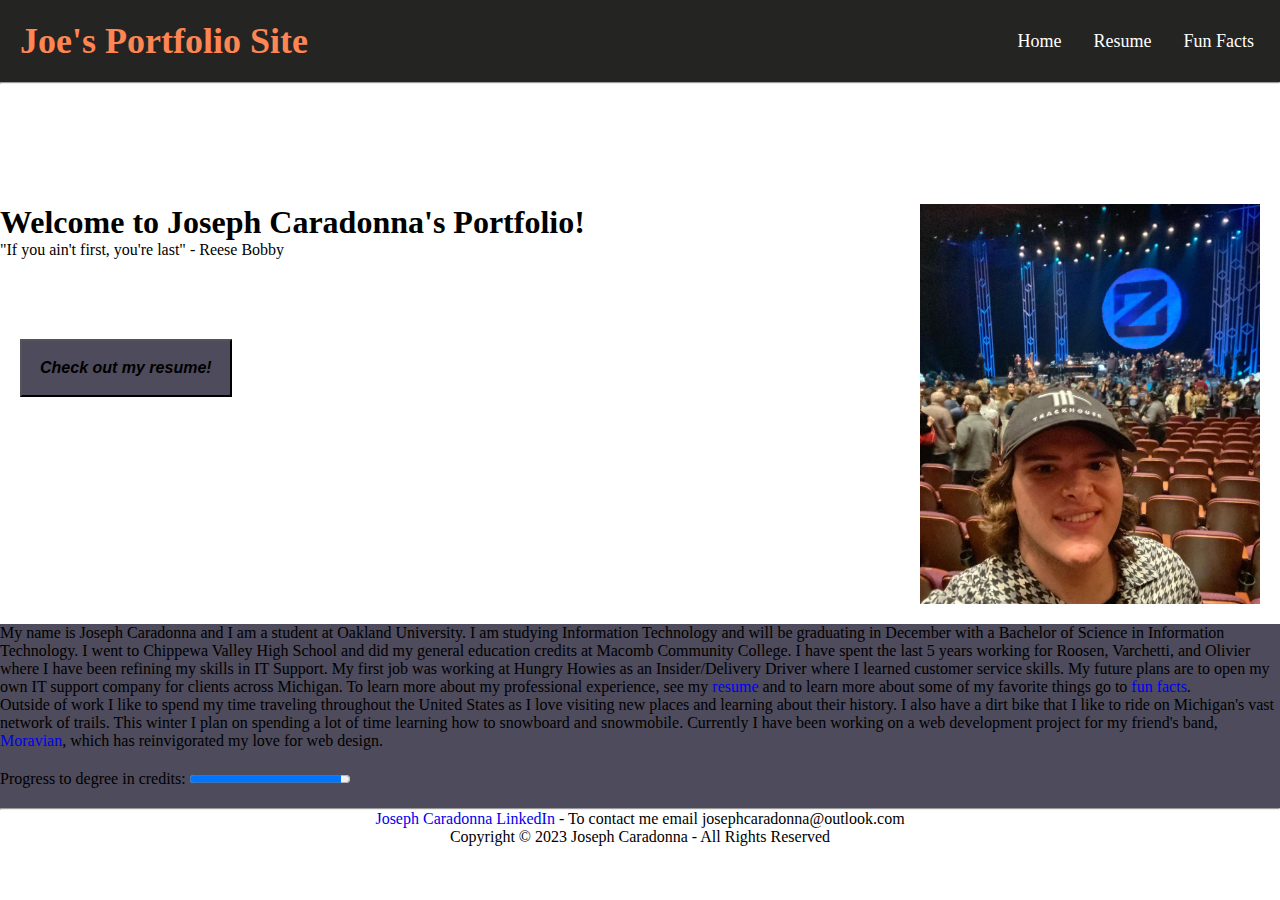
<file: index.html>
<!DOCTYPE html>
<!--This is a comment in HTML-->
<html lang="en">
  <head>
    <meta charset="UTF-8">
    <meta name="viewport" content="width=device-width, initial-scale=1.0">
    <title>Joseph Caradonna</title>
    <!--downloaded favicon from https://icons8.com/icons/set/favicon-->
    <link rel="icon" type="image/x-icon" href="./img/icons8-favicon-64.png">
    <!--CSS libraries / files-->
    <link rel="stylesheet" href="./css/styles.css">
    <link rel="stylesheet" href="./css/responsiveNavbarstyle.css">
    <!--JS libraries / files-->
  </head>
  <body>
    <header>
      <nav class="navbar">
        <!--Logo-->
        <div class="logo">
          <h2>Joe's Portfolio Site</h2>
        </div>
        <ul class="nav-links">
          <!--Hamburger menu icon and checkbox from class-->
          <!--Gives error on W3 but was used in class-->
          <label for="checkbox_toggle" class="hamburger">&#9776;</label>
          <input type="checkbox" id="checkbox_toggle">
          <div class="menu">
            <li><a href="/index.html" class="navOption">Home</a></li>
            <li>
              <a href="./html/my_resume.html" class="navOption">Resume</a>
            </li>
            <li>
              <a href="./html/my_fun_facts.html" class="navOption">Fun Facts</a>
            </li>
          </div>
        </ul>
      </nav>

      <hr>
    </header>

    <div class="row">
      <div class="column">
        <h1 class="intro">Welcome to Joseph Caradonna's Portfolio!</h1>
        <blockquote cite="https://www.quotes.net/mquote/129399" id="quote">
          "If you ain't first, you're last" - Reese Bobby
        </blockquote>
        <button onclick = "window.location.href='./html/my_resume.html';">Check out my resume!</button>
      </div>
      <div class="column">
        <!--Added image that was downloaded off of instagram-->
        <img
          src="./img/joepic.jpg"
          alt="This is a picture of Joseph Caradonna"
          width="340"
          height="400"
        >
      </div>
    </div>

    <!--Main Body-->
    <div class="content-paragraphs">
      <p>
        My name is Joseph Caradonna and I am a student at Oakland University. I
        am studying Information Technology and will be graduating in December
        with a Bachelor of Science in Information Technology. I went to Chippewa
        Valley High School and did my general education credits at Macomb
        Community College. I have spent the last 5 years working for Roosen,
        Varchetti, and Olivier where I have been refining my skills in IT
        Support. My first job was working at Hungry Howies as an
        Insider/Delivery Driver where I learned customer service skills. My
        future plans are to open my own IT support company for clients across
        Michigan. To learn more about my professional experience, see my
        <a href="./html/my_resume.html" class="link">resume</a> and to learn
        more about some of my favorite things go to
        <a href="./html/my_fun_facts.html" class="link">fun facts</a>.
      </p>

      <p>
        Outside of work I like to spend my time traveling throughout the United
        States as I love visiting new places and learning about their history. I
        also have a dirt bike that I like to ride on Michigan's vast network of
        trails. This winter I plan on spending a lot of time learning how to
        snowboard and snowmobile. Currently I have been working on a web
        development project for my friend's band,
        <a href="https://moravianband.com/" class="link">Moravian</a>, which has
        reinvigorated my love for web design.
      </p>
    </div>
    <!--learned how to implement progress bar from https://www.w3schools.com/tags/tag_progress.asp-->
    <div class="progressbar">
      <label for="graduation">Progress to degree in credits:</label>
      <progress id="graduation" value="138" max="146">98%</progress>
    </div>

    <hr>

    <!--Footer with Copyright and LinkedIN link-->
    <footer>
      <p>
        <a
          href="https://www.linkedin.com/in/joseph-caradonna-9285b6174/"
          class="link"
          >Joseph Caradonna LinkedIn</a
        >
        - To contact me email josephcaradonna@outlook.com
      </p>

      <p>Copyright © 2023 Joseph Caradonna - All Rights Reserved</p>
    </footer>
  </body>
</html>
</file>
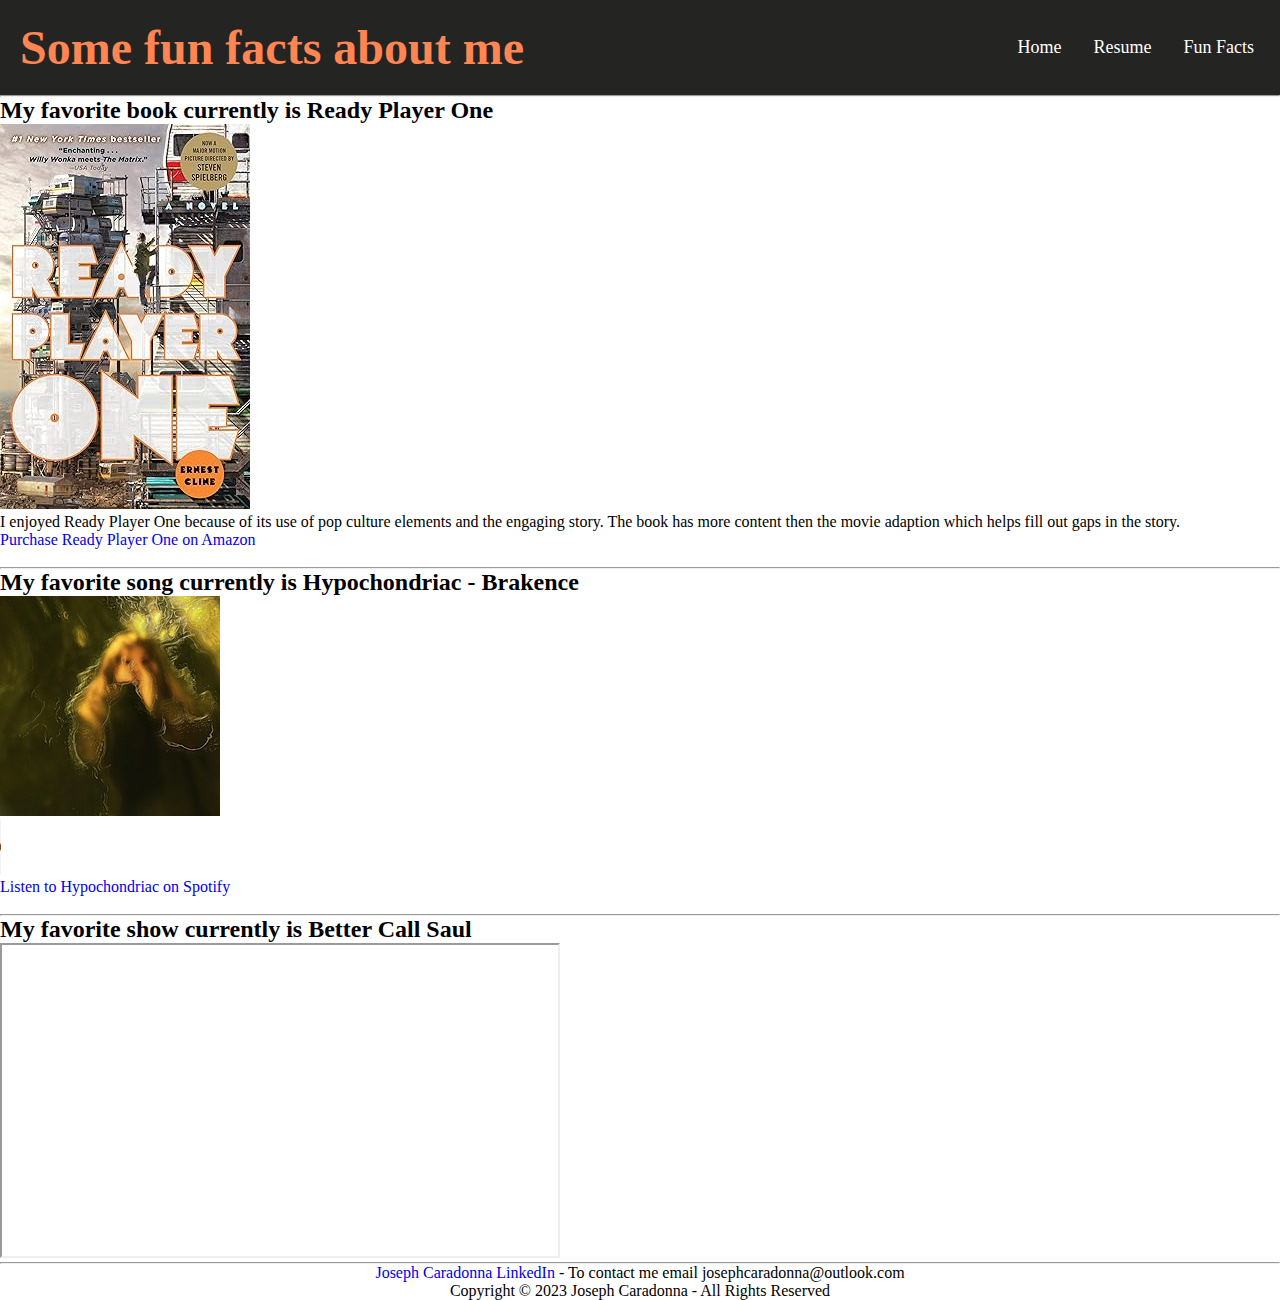
<file: html/my_fun_facts.html>
<!DOCTYPE html>
<!--This is a comment in HTML-->
<html lang="en">
  <head>
    <meta charset="UTF-8">
    <meta name="viewport" content="width=device-width, initial-scale=1.0">
    <title>Joseph Caradonna</title>
    <!--downloaded favicon from https://icons8.com/icons/set/favicon-->
    <link rel="icon" type="image/x-icon" href="./img/icons8-favicon-64.png">
    <!--CSS libraries / files-->
    <link rel="stylesheet" href="../css/styles.css">
    <link rel="stylesheet" href="../css/responsiveNavbarstyle.css">
    <!--JS libraries / files-->
  </head>
  <body>
    <header>
      <nav class="navbar">
        <!--Logo-->
        <div class="logo">
          <h1>Some fun facts about me</h1>
        </div>
        <ul class="nav-links">
          <!--Hamburger menu icon and checkbox-->
          <!--Gives error on W3 but was used in class-->
          <input type="checkbox" id="checkbox_toggle">
          <label for="checkbox_toggle" class="hamburger">&#9776;</label>
          <div class="menu">
            <li><a href="../index.html" class="navOption">Home</a></li>
            <li>
              <a href="./my_resume.html" class="navOption">Resume</a>
            </li>
            <li>
              <a href="./my_fun_facts.html" class="navOption">Fun Facts</a>
            </li>
          </div>
        </ul>
      </nav>
    </header>

    <hr>

    <!--Book section-->
    <div id="book-section">
      <h2>My favorite book currently is Ready Player One</h2>

      <img src="../img/rpo.jpg" alt="Cover art for the book Ready Player One">

      <p>
        I enjoyed Ready Player One because of its use of pop culture elements
        and the engaging story. The book has more content then the movie
        adaption which helps fill out gaps in the story.
      </p>

      <!--Art from Amazon https://www.amazon.com/Ready-Player-One-Ernest-Cline/dp/0307887448-->
      <a
        href="https://www.amazon.com/Ready-Player-One-Ernest-Cline/dp/0307887448"
        class="link"
        >Purchase Ready Player One on Amazon</a
      >
    </div>

    <br>

    <hr>

    <!--Audio section-->
    <div id="audio-section">
      <h2>My favorite song currently is Hypochondriac - Brakence</h2>

      <img
        src="../img/brakencehypochondriac.jpg"
        alt="Cover art for the song Hypochondriac by Brakence"
      >
      <!--Art from Wikipedia https://en.wikipedia.org/wiki/Hypochondriac_(Brakence_album)-->

      <br>

      <!--Audio clip pulled from https://www.youtube.com/watch?v=JjBJAfFR-3A-->
      <!--Audio element modified from W3 schools https://www.w3schools.com/html/html5_audio.asp-->
      <audio controls>
        <source src="../audio/hypochondriac.mp3" type="audio/mp3">
        Your browser does not support the audio element.
      </audio>

      <br>

      <a
        href="https://open.spotify.com/track/0tocRPyNlOEk74o27EYGFe"
        class="link"
        >Listen to Hypochondriac on Spotify</a
      >
    </div>

    <br>

    <hr>

    <!--Show section-->
    <div id="show-section">
      <h2>My favorite show currently is Better Call Saul</h2>

      <!--iframe pulled from share > embed section of the youtube video-->
      <iframe
        width="560"
        height="315"
        src="https://www.youtube.com/embed/Qz3u06eXf0E?si=uBuAP7QRwSV8Oc49"
        title="YouTube video player"
        allow="accelerometer; autoplay; clipboard-write; encrypted-media; gyroscope; picture-in-picture; web-share"
        allowfullscreen
      ></iframe>
    </div>

    <hr>

    <!--Footer with Copyright and LinkedIN link-->
    <footer>
      <p>
        <a
          href="https://www.linkedin.com/in/joseph-caradonna-9285b6174/"
          class="link"
          >Joseph Caradonna LinkedIn</a
        >
        - To contact me email josephcaradonna@outlook.com
      </p>

      <p>Copyright © 2023 Joseph Caradonna - All Rights Reserved</p>
    </footer>
  </body>
</html>
</file>
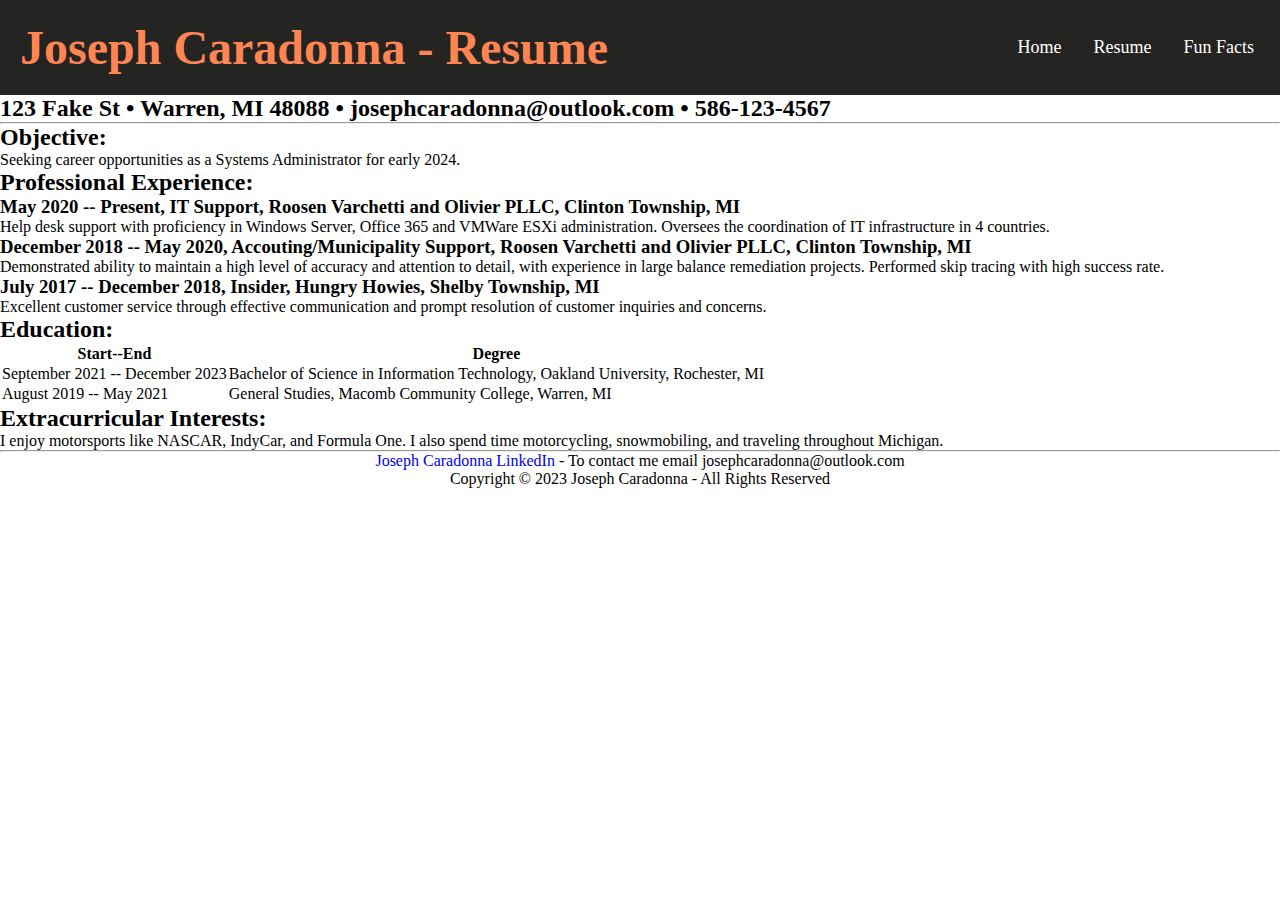
<file: html/my_resume.html>
<!DOCTYPE html>
<!--This is a comment in HTML-->
<html lang="en">
  <head>
    <meta charset="UTF-8">
    <meta name="viewport" content="width=device-width, initial-scale=1.0">
    <title>Joseph Caradonna</title>
    <!--downloaded favicon from https://icons8.com/icons/set/favicon-->
    <link rel="icon" type="image/x-icon" href="./img/icons8-favicon-64.png">
    <!--CSS libraries / files-->
    <link rel="stylesheet" href="../css/styles.css">
    <link rel="stylesheet" href="../css/responsiveNavbarstyle.css">
    <!--JS libraries / files-->
  </head>
  <body>
    <header>
      <nav class="navbar">
        <!--Logo-->
        <div class="logo">
          <h1>Joseph Caradonna - Resume</h1>
        </div>
        <ul class="nav-links">
          <!--Hamburger menu icon and checkbox-->
          <!--Gives error on W3 but was used in class-->
          <input type="checkbox" id="checkbox_toggle">
          <label for="checkbox_toggle" class="hamburger">&#9776;</label>
          <div class="menu">
            <li><a href="../index.html" class="navOption">Home</a></li>
            <li>
              <a href="./my_resume.html" class="navOption">Resume</a>
            </li>
            <li>
              <a href="./my_fun_facts.html" class="navOption">Fun Facts</a>
            </li>
          </div>
        </ul>
      </nav>

      <h2>
        123 Fake St • Warren, MI 48088 • josephcaradonna@outlook.com •
        586-123-4567
      </h2>

      <hr>
    </header>

    <!--Objective section-->
    <div id="resume-objective">
      <h2>Objective:</h2>
      <p>
        Seeking career opportunities as a Systems Administrator for early 2024.
      </p>
    </div>

    <!--Professional experience section-->
    <div id="resume-professional">
      <h2>Professional Experience:</h2>
      <h3>
        May 2020 -- Present, IT Support, Roosen Varchetti and Olivier PLLC,
        Clinton Township, MI
      </h3>
      <ul>
        <li>
          Help desk support with proficiency in Windows Server, Office 365 and
          VMWare ESXi administration. Oversees the coordination of IT
          infrastructure in 4 countries.
        </li>
      </ul>

      <h3>
        December 2018 -- May 2020, Accouting/Municipality Support, Roosen
        Varchetti and Olivier PLLC, Clinton Township, MI
      </h3>
      <ul>
        <li>
          Demonstrated ability to maintain a high level of accuracy and
          attention to detail, with experience in large balance remediation
          projects. Performed skip tracing with high success rate.
        </li>
      </ul>

      <h3>
        July 2017 -- December 2018, Insider, Hungry Howies, Shelby Township, MI
      </h3>
      <ul>
        <li>
          Excellent customer service through effective communication and prompt
          resolution of customer inquiries and concerns.
        </li>
      </ul>
    </div>

    <!--Education section-->
    <div id="resume-education">
      <h2>Education:</h2>
      <table>
        <tr>
          <th>Start--End</th>
          <th>Degree</th>
        </tr>
        <tr>
          <td>September 2021 -- December 2023</td>
          <td>
            Bachelor of Science in Information Technology, Oakland University,
            Rochester, MI
          </td>
        </tr>
        <tr>
          <td>August 2019 -- May 2021</td>
          <td>General Studies, Macomb Community College, Warren, MI</td>
        </tr>
      </table>
    </div>

    <!--Extracurricular section-->
    <div id="resume-extracurricular">
      <h2>Extracurricular Interests:</h2>
      <p>
        I enjoy motorsports like NASCAR, IndyCar, and Formula One. I also spend
        time motorcycling, snowmobiling, and traveling throughout Michigan.
      </p>
    </div>

    <hr>

    <!--Footer with Copyright and LinkedIN link-->
    <footer>
      <p>
        <a
          href="https://www.linkedin.com/in/joseph-caradonna-9285b6174/"
          class="link"
          >Joseph Caradonna LinkedIn</a
        >
        - To contact me email josephcaradonna@outlook.com
      </p>

      <p>Copyright © 2023 Joseph Caradonna - All Rights Reserved</p>
    </footer>
  </body>
</html>
</file>
<file: css/styles.css>
/*main css styles*/

.intro {
  margin-top: 120px;
}

.content-paragraphs {
  background-color: #4e4b5c;
  margin-top: 20px;
}

.progressbar {
  padding-top: 20px;
  padding-bottom: 20px;
  background-color: #4e4b5c;
}

footer {
  text-align: center;
}

/* two column layout learned from w3schools https://www.w3schools.com/howto/howto_css_two_columns.asp */
.row {
  display: flex;
  justify-content: space-between;
  align-items: top;
}

.column {
  flex: auto;
}

.row button {
  margin-top: 80px;
  margin-left: 20px;
  padding: 18px 18px 18px 18px;
  background-color: #4e4b5c;
  font-size: 16px;
  font-weight: bold;
  font-style: oblique;
}

.row button a {
  color: white;
  padding: 20px 20px 20px 20px;
}

.row button a:hover {
  color: #ff8552;
}

.column img {
  float: right;
  margin-right: 20px;
  margin-top: 120px;
}
</file>
<file: css/responsiveNavbarstyle.css>
/*responsive nav bar*/

/*reset all browser styling and choose alt box model option */
* {
  margin: 0;
  padding: 0;
  box-sizing: border-box;
}

body {
  font-family: cursive;
}

a {
  text-decoration: none;
}

li {
  list-style: none;
}

/* style the layout of navbar */
.navbar {
  display: flex;
  justify-content: space-between;
  align-items: center;
  padding: 20px;
  background-color: #242423;
  color: #ff8552;
}

.nav-links a {
  color: white;
  font-size: large;
}

.nav-links li {
    color: white;
    font-size: large;
    justify-content: space-between;
  }


/* style logo */

.logo {
  font-size: 24px;
}

/* style the navbar menu */
.menu {
  display: flex;
  justify-content: space-between;
  align-items: center;
  gap: 1em;
  font-size: 20px;
  color: white;
}

.menu a{
    color: white;
  }

.menu a:hover {
  color: #ff8552;
  transition: 0.3s ease;
}

.menu li {
  padding: 2px 6px;
}

/* responsive navbar styling */

input[type="checkbox"] {
  display: none;
}

.hamburger {
  display: none;
  font-size: 22px;
  user-select: none;
}

/* responsive media query */
@media (max-width: 600px) {
  .menu {
    display: none;
    position: absolute;
    background-color: #4e4b5c;
    right: 0;
    left: 0;
    text-align: center;
    margin-top: 30px;
    padding: 16px 0;
  }

  .menu li:hover {
    display: inline-block;
    transition: 0.3s ease;
  }

  .menu li + li {
    margin-top: 12px;
  }

  input[type="checkbox"]:checked ~ .menu {
    display: block;
  }

  .hamburger {
    display: block;
  }
}
</file>
